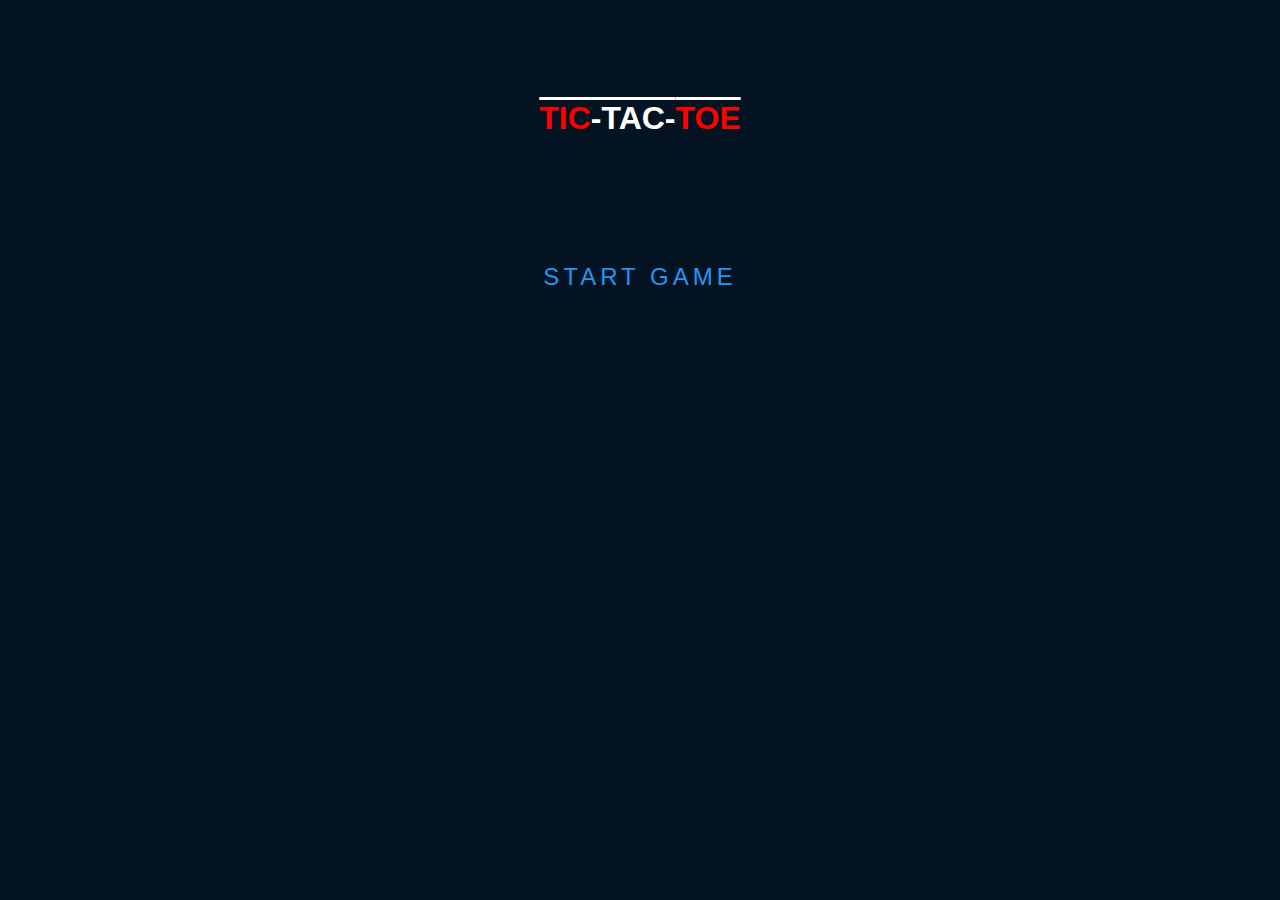
<file: index.html>
<!DOCTYPE html>
<html>
<head>
	<title>Start Game</title>
	<link rel="stylesheet" type="text/css" href="tictic.css">
</head>
<body>
	<h1 class="StartGame"><span class="span">TIC</span>-TAC-<span class="span">TOE</span></h1>
	<br>	<br>	<br>	<br>	<br>	<br>	<br>
	<div class="button">
		<a href="Game.html">
    start game
	</a>
	</div>
	
</body>
</html>
</file>
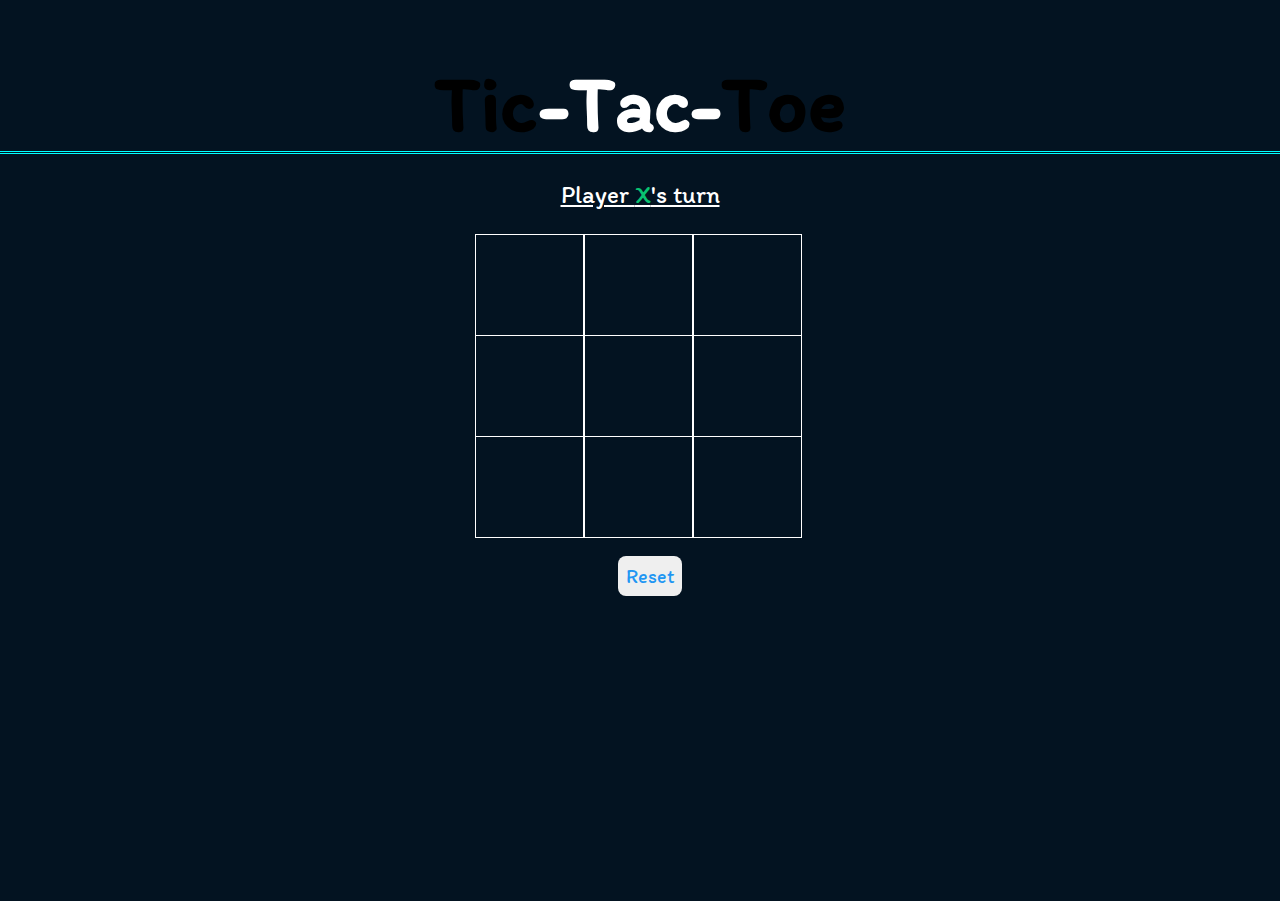
<file: game.html>
<html lang="en">
<head>
    <meta charset="UTF-8">
    <meta http-equiv="X-UA-Compatible" content="IE=edge">
    <meta name="viewport" content="width=device-width, initial-scale=1.0">
    <link rel="preconnect" href="https://fonts.gstatic.com">
   <link rel="stylesheet" type="text/css" href="tic.css">
   <script src="Game.js"></script>
    <link href="https://fonts.googleapis.com/css2?family=Itim&display=swap" rel="stylesheet">
    <title>Tic-Tac-Toe</title>
</head>
<body>
    <main class="background">
        <section class="title">
            <h1><span class="tic">Tic</span>-Tac-<span class="tic">Toe</span></h1>
        </section>
        <section class="display">
            Player <span class="display-player playerX">X</span>'s turn
        </section>
        <section class="container">
            <div class="tile"></div>
            <div class="tile"></div>
            <div class="tile"></div>
            <div class="tile"></div>
            <div class="tile"></div>
            <div class="tile"></div>
            <div class="tile"></div>
            <div class="tile"></div>
            <div class="tile"></div>
        </section>
        <section class="display announcer hide"></section>
        <section class="controls">
            <button id="reset">Reset</button>
        </section>
    </main>
</body>
</html>
</file>
<file: tictic.css>
* {
    padding: 0;
    margin: 0;
    font-family: sans-serif;
}

body{
	background: #031321;
	font-family: serif;
}

.StartGame{
	text-align: center;
	color: white;
	padding-top: 100px;
	text-decoration: overline;
    
}

.span{
	color: red;
}

a{
	justify-content: center;
	color: #2196f3;
	text-transform: uppercase;
	letter-spacing: 4px;
	text-decoration: none;
	font-size: 24px;
	overflow: hidden;
	transition: 0.2s;
}
a:hover{
	color: #255784;
	background: #2196f3;
	box-shadow: 0 0 10PX #2196F3, 0 0 10PX #2196F3;
	transition-delay: 0;
}
.button{
	text-align: center;
}
</file>
<file: tic.css>
* {
    padding: 0;
    margin: 0;
    font-family: 'Itim', cursive;
}

.background {
    background: #031321;
    height: 100vh;
    padding-top: 1px;

}

.title {
    color: white;
    text-align: center;                     
    font-size: 40px;
    margin-top: 4.2%;
    border-bottom: double aqua;
}

.display {
    color: white;
    font-size: 25px;
    text-align: center;
    margin-top: 1em;
    margin-bottom: 1em;
    text-decoration: underline;
}

.hide {
    display: none;
}

.container {
    margin: 0 auto;
    display: grid;
    grid-template-columns: 33% 33% 33%;
    grid-template-rows: 33% 33% 33%;
    max-width: 330px;

}

.tile {
    border: 1px solid white;
    min-width: 100px;
    min-height: 100px;
    display: flex;
    justify-content: center;
    align-items: center;
    font-size: 50px;
    cursor: pointer;
}

.tic{
    color: black;
}

.playerX {
    color: #09C372;
}

.playerO {
    color: #498AFB;
}

.controls {
    display: flex;
    flex-direction: row;
    justify-content: center;
    align-items: center;
    margin-top: 1em;
}

.controls button {
    color: white;
    padding: 8px;
    border-radius: 8px;
    border: none;
    font-size: 20px;
    margin-left: 1em;
    cursor: pointer;
}

.restart {
    background-color: #498AFB;
}

#reset{
    color: #2196f3;
}

#reset:hover{
    color: red;
    background: brown;
    box-shadow: 0 0 10PX #2196F3, 0 0 10PX #2196F3;
    transition-delay: 0;

}
</file>
